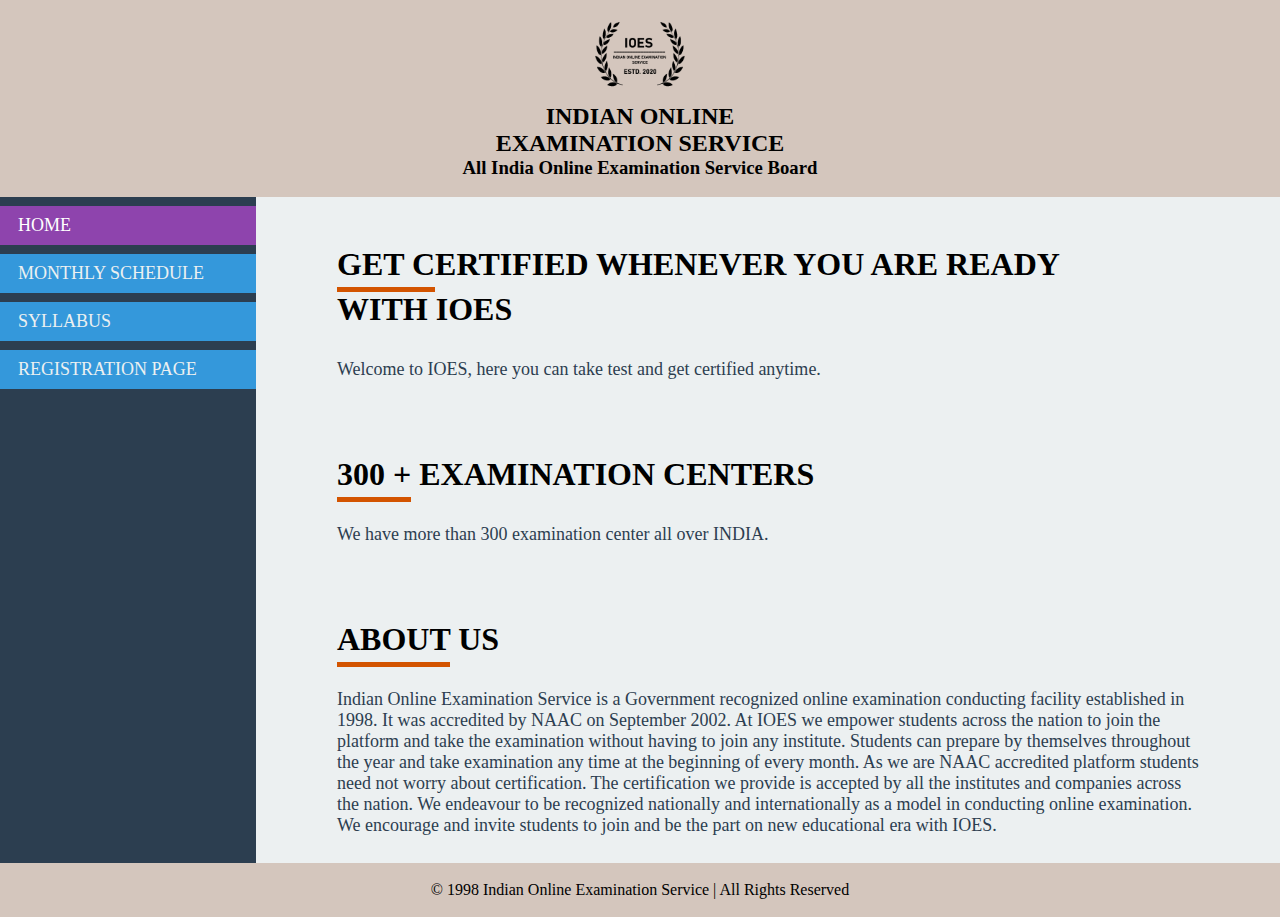
<file: index.html>
<!DOCTYPE html>
<html lang="en">
<head>
    <meta charset="UTF-8">
    <meta name="viewport" content="width=device-width, initial-scale=1.0">
    <title>&#9733; &nbsp; IOES</title>
    <link rel="stylesheet" type="text/css" href="STYLES/style.css">
    <script src="SCRIPTS/main.js"></script>
</head>
<body>
    <div class="mainContainer">         <!-- Main container to hold the body content -->
        
        <header>                        <!-- Main header holding logo, company name -->
            <img src="IMAGES/IOES_LOGO.png" alt="">
            <h2>INDIAN ONLINE</h2>
            <h2>EXAMINATION SERVICE</h2>
            <h3>All India Online Examination Service Board</h3>
        </header>

    <div class="flexContainer">         <!-- Using flexbox for better scalability on mobile devices -->
        <aside>                         <!-- Sidebar for holding menu items (menu bar) -->
            <nav>
                <ul>
                    <li><a id="current" href="index.html">Home</a></li>
                    <li><a href="monthlySchedule.html">Monthly Schedule</a></li>
                    <li><a href="syllabus.html">Syllabus</a></li>
                    <li><a href="registration.html">Registration Page</a></li>
                </ul> 
            </nav>
        </aside>
        <section>                       <!-- Body Content -->
            <h1><span>Get c</span>ertified whenever you are ready with IOES</h1>
            <p>Welcome to IOES, here you can take test and get certified anytime.</p>

            <h1><span>300 +</span> Examination Centers</h1>
            <p>We have more than 300 examination center all over INDIA.</p>

            <h1><span>About</span> Us</h1>
            <p>Indian Online Examination Service is a Government recognized online examination conducting facility established in 1998. It was accredited by NAAC on September 2002.
            At IOES we empower students across the nation to join the platform and take the examination without having to join any institute. Students can prepare by themselves throughout the year and take examination any time at the beginning of every month.
            As we are NAAC accredited platform students need not worry about certification. The certification we provide is accepted by all the institutes and companies across the nation.
            We endeavour to be recognized nationally and internationally as a model in conducting online examination.
            We encourage and invite students to join and be the part on new educational era with IOES.</p>

        </section>
    </div>
    <footer>                            <!-- footer (copyrights and credits) -->
        <p class="copyright">&COPY; 1998 Indian Online Examination Service | All Rights Reserved</p>
    </footer>
    </div>
</body>
</html>
</file>
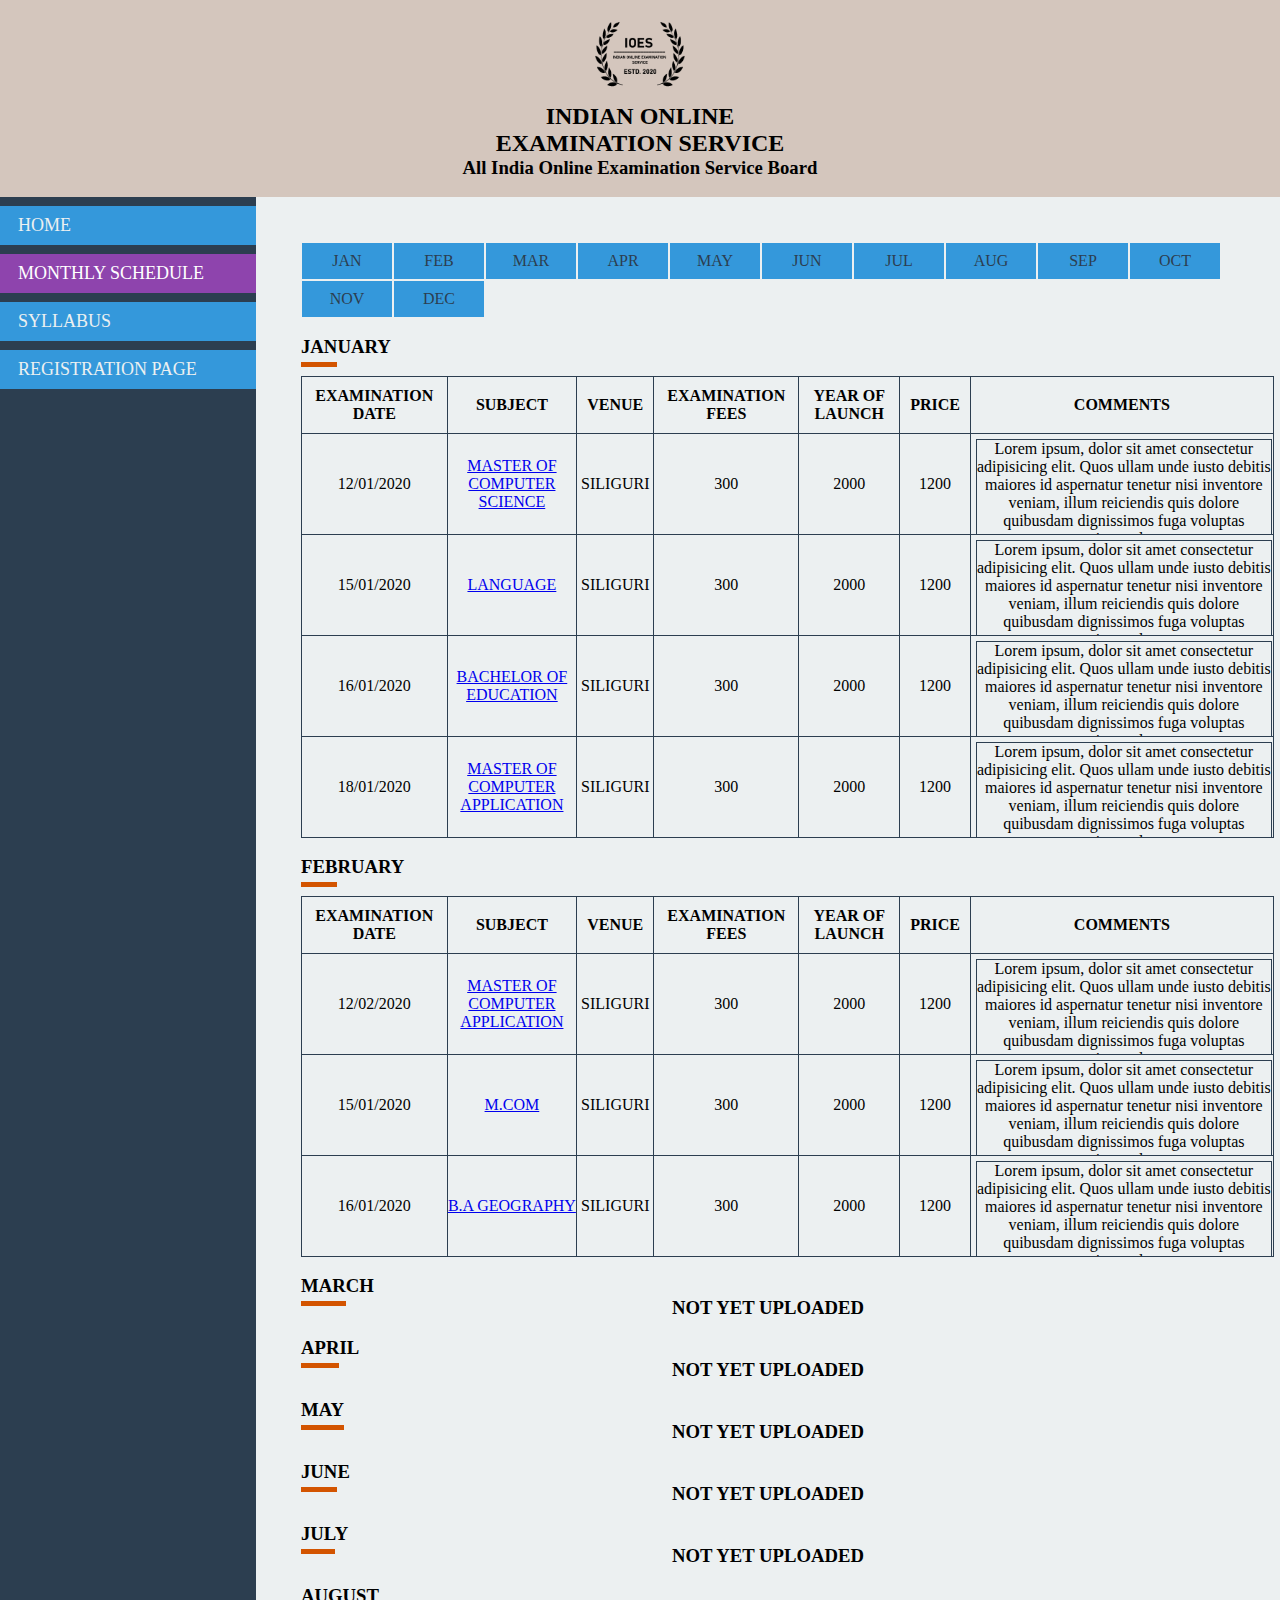
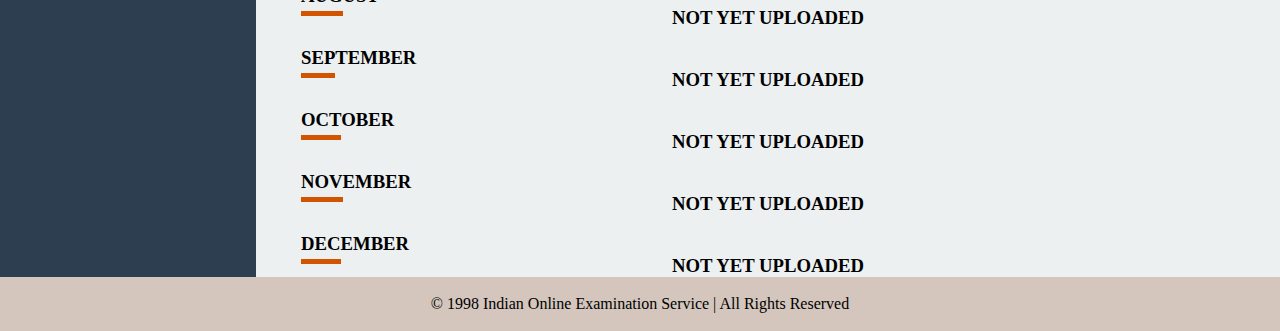
<file: monthlySchedule.html>
<!DOCTYPE html>
<html lang="en">
<head>
    <meta charset="UTF-8">
    <meta name="viewport" content="width=device-width, initial-scale=1.0">
    <title>&#9733; &nbsp; IOES</title>
    <link rel="stylesheet" type="text/css" href="STYLES/style.css">
    <script src="SCRIPTS/main.js"></script>
</head>
<body>
    <div class="icon-bar hide" id="scrollSpy"> <!-- for detecting when the page is scrolled. creates Go to top button at the end of the page -->
        <a href="#top" class="goToTop">^</a>  
    </div>
    
    <div class="mainContainer" id="top">
        
        <header>
            <img src="IMAGES/IOES_LOGO.png" alt="">
            <h2>INDIAN ONLINE</h2>
            <h2>EXAMINATION SERVICE</h2>
            <h3>All India Online Examination Service Board</h3>
        </header>
    
    <div class="flexContainer">
        <aside>
            <nav>
                <ul>
                    <li><a href="index.html">Home</a></li>
                    <li><a id="current" href="monthlySchedule.html">Monthly Schedule</a></li>
                    <li><a href="syllabus.html">Syllabus</a></li>
                    <li><a href="registration.html">Registration Page</a></li>
                </ul> 
            </nav>
        </aside>
        <section>
            <div class="months">
                <a href="#jan" class="jan">JAN</a>
                <a href="#feb" class="feb">FEB</a>
                <a href="#mar" class="mar">MAR</a>
                <a href="#apr" class="apr">APR</a>
                <a href="#may" class="may">MAY</a>
                <a href="#jun" class="jun">JUN</a>
                <a href="#jul" class="jul">JUL</a>
                <a href="#aug" class="aug">AUG</a>
                <a href="#sep" class="sep">SEP</a>
                <a href="#oct" class="oct">OCT</a>
                <a href="#nov" class="nov">NOV</a>
                <a href="#dec" class="dec">DEC</a>
            </div>
            <h3 class="tableMonth"><span>JAN</span>UARY</h3>
            <table id="jan">
                <tr>
                    <th>EXAMINATION DATE</th>
                    <th>SUBJECT</th>
                    <th>VENUE</th>
                    <th>EXAMINATION FEES</th>
                    <th>YEAR OF LAUNCH</th>
                    <th>PRICE</th>
                    <th>COMMENTS</th>
                </tr>
                <tr>
                    <td>12/01/2020</td>
                    <td><a href="file:///D:/WEBSITE/syllabus.html">MASTER OF COMPUTER SCIENCE</a></td>
                    <td>SILIGURI</td>
                    <td>300</td>
                    <td>2000</td>
                    <td>1200</td>
                    <td><div class="comments">
                        <table class="commentTable">
                            <tr>
                                <td>Lorem ipsum, dolor sit amet consectetur adipisicing elit. Quos ullam unde iusto debitis maiores id aspernatur tenetur nisi inventore veniam, illum reiciendis quis dolore quibusdam dignissimos fuga voluptas possimus placeat.</td>
                            </tr>
                            <tr>
                                <td>Lorem ipsum, dolor sit amet consectetur adipisicing elit. Quos ullam unde iusto debitis maiores id aspernatur tenetur nisi inventore veniam, illum reiciendis quis dolore quibusdam dignissimos fuga voluptas possimus placeat.</td>
                            </tr>
                            <tr>
                                <td>Lorem ipsum, dolor sit amet consectetur adipisicing elit. Quos ullam unde iusto debitis maiores id aspernatur tenetur nisi inventore veniam, illum reiciendis quis dolore quibusdam dignissimos fuga voluptas possimus placeat.</td>
                            </tr>
                            <tr>
                                <td>Lorem ipsum, dolor sit amet consectetur adipisicing elit. Quos ullam unde iusto debitis maiores id aspernatur tenetur nisi inventore veniam, illum reiciendis quis dolore quibusdam dignissimos fuga voluptas possimus placeat.</td>
                            </tr>
                            <tr>
                                <td>Lorem ipsum, dolor sit amet consectetur adipisicing elit. Quos ullam unde iusto debitis maiores id aspernatur tenetur nisi inventore veniam, illum reiciendis quis dolore quibusdam dignissimos fuga voluptas possimus placeat.</td>
                            </tr>
                            <tr>
                                <td>Lorem ipsum, dolor sit amet consectetur adipisicing elit. Quos ullam unde iusto debitis maiores id aspernatur tenetur nisi inventore veniam, illum reiciendis quis dolore quibusdam dignissimos fuga voluptas possimus placeat.</td>
                            </tr>
                        </table>
                       </div></td>
                </tr>

                <tr>
                    <td>15/01/2020</td>
                    <td><a href="file:///D:/WEBSITE/syllabus.html">LANGUAGE</a></td>
                    <td>SILIGURI</td>
                    <td>300</td>
                    <td>2000</td>
                    <td>1200</td>
                    <td><div class="comments">
                        <table class="commentTable">
                            <tr>
                                <td>Lorem ipsum, dolor sit amet consectetur adipisicing elit. Quos ullam unde iusto debitis maiores id aspernatur tenetur nisi inventore veniam, illum reiciendis quis dolore quibusdam dignissimos fuga voluptas possimus placeat.</td>
                            </tr>
                            <tr>
                                <td>Lorem ipsum, dolor sit amet consectetur adipisicing elit. Quos ullam unde iusto debitis maiores id aspernatur tenetur nisi inventore veniam, illum reiciendis quis dolore quibusdam dignissimos fuga voluptas possimus placeat.</td>
                            </tr>
                            <tr>
                                <td>Lorem ipsum, dolor sit amet consectetur adipisicing elit. Quos ullam unde iusto debitis maiores id aspernatur tenetur nisi inventore veniam, illum reiciendis quis dolore quibusdam dignissimos fuga voluptas possimus placeat.</td>
                            </tr>
                            <tr>
                                <td>Lorem ipsum, dolor sit amet consectetur adipisicing elit. Quos ullam unde iusto debitis maiores id aspernatur tenetur nisi inventore veniam, illum reiciendis quis dolore quibusdam dignissimos fuga voluptas possimus placeat.</td>
                            </tr>
                            <tr>
                                <td>Lorem ipsum, dolor sit amet consectetur adipisicing elit. Quos ullam unde iusto debitis maiores id aspernatur tenetur nisi inventore veniam, illum reiciendis quis dolore quibusdam dignissimos fuga voluptas possimus placeat.</td>
                            </tr>
                            <tr>
                                <td>Lorem ipsum, dolor sit amet consectetur adipisicing elit. Quos ullam unde iusto debitis maiores id aspernatur tenetur nisi inventore veniam, illum reiciendis quis dolore quibusdam dignissimos fuga voluptas possimus placeat.</td>
                            </tr>
                        </table>
                       </div></td>
                </tr>

                <tr>
                    <td>16/01/2020</td>
                    <td><a href="file:///D:/WEBSITE/syllabus.html">BACHELOR OF EDUCATION</a></td>
                    <td>SILIGURI</td>
                    <td>300</td>
                    <td>2000</td>
                    <td>1200</td>
                    <td><div class="comments">
                        <table class="commentTable">
                            <tr>
                                <td>Lorem ipsum, dolor sit amet consectetur adipisicing elit. Quos ullam unde iusto debitis maiores id aspernatur tenetur nisi inventore veniam, illum reiciendis quis dolore quibusdam dignissimos fuga voluptas possimus placeat.</td>
                            </tr>
                            <tr>
                                <td>Lorem ipsum, dolor sit amet consectetur adipisicing elit. Quos ullam unde iusto debitis maiores id aspernatur tenetur nisi inventore veniam, illum reiciendis quis dolore quibusdam dignissimos fuga voluptas possimus placeat.</td>
                            </tr>
                            <tr>
                                <td>Lorem ipsum, dolor sit amet consectetur adipisicing elit. Quos ullam unde iusto debitis maiores id aspernatur tenetur nisi inventore veniam, illum reiciendis quis dolore quibusdam dignissimos fuga voluptas possimus placeat.</td>
                            </tr>
                            <tr>
                                <td>Lorem ipsum, dolor sit amet consectetur adipisicing elit. Quos ullam unde iusto debitis maiores id aspernatur tenetur nisi inventore veniam, illum reiciendis quis dolore quibusdam dignissimos fuga voluptas possimus placeat.</td>
                            </tr>
                            <tr>
                                <td>Lorem ipsum, dolor sit amet consectetur adipisicing elit. Quos ullam unde iusto debitis maiores id aspernatur tenetur nisi inventore veniam, illum reiciendis quis dolore quibusdam dignissimos fuga voluptas possimus placeat.</td>
                            </tr>
                            <tr>
                                <td>Lorem ipsum, dolor sit amet consectetur adipisicing elit. Quos ullam unde iusto debitis maiores id aspernatur tenetur nisi inventore veniam, illum reiciendis quis dolore quibusdam dignissimos fuga voluptas possimus placeat.</td>
                            </tr>
                        </table>
                       </div></td>
                </tr>

                <tr>
                    <td>18/01/2020</td>
                    <td><a href="file:///D:/WEBSITE/syllabus.html">MASTER OF COMPUTER APPLICATION</a></td>
                    <td>SILIGURI</td>
                    <td>300</td>
                    <td>2000</td>
                    <td>1200</td>
                    <td><div class="comments">
                        <table class="commentTable">
                            <tr>
                                <td>Lorem ipsum, dolor sit amet consectetur adipisicing elit. Quos ullam unde iusto debitis maiores id aspernatur tenetur nisi inventore veniam, illum reiciendis quis dolore quibusdam dignissimos fuga voluptas possimus placeat.</td>
                            </tr>
                            <tr>
                                <td>Lorem ipsum, dolor sit amet consectetur adipisicing elit. Quos ullam unde iusto debitis maiores id aspernatur tenetur nisi inventore veniam, illum reiciendis quis dolore quibusdam dignissimos fuga voluptas possimus placeat.</td>
                            </tr>
                            <tr>
                                <td>Lorem ipsum, dolor sit amet consectetur adipisicing elit. Quos ullam unde iusto debitis maiores id aspernatur tenetur nisi inventore veniam, illum reiciendis quis dolore quibusdam dignissimos fuga voluptas possimus placeat.</td>
                            </tr>
                            <tr>
                                <td>Lorem ipsum, dolor sit amet consectetur adipisicing elit. Quos ullam unde iusto debitis maiores id aspernatur tenetur nisi inventore veniam, illum reiciendis quis dolore quibusdam dignissimos fuga voluptas possimus placeat.</td>
                            </tr>
                            <tr>
                                <td>Lorem ipsum, dolor sit amet consectetur adipisicing elit. Quos ullam unde iusto debitis maiores id aspernatur tenetur nisi inventore veniam, illum reiciendis quis dolore quibusdam dignissimos fuga voluptas possimus placeat.</td>
                            </tr>
                            <tr>
                                <td>Lorem ipsum, dolor sit amet consectetur adipisicing elit. Quos ullam unde iusto debitis maiores id aspernatur tenetur nisi inventore veniam, illum reiciendis quis dolore quibusdam dignissimos fuga voluptas possimus placeat.</td>
                            </tr>
                        </table>
                       </div></td>
                </tr>
            </table>
<!-- -------------------------------------feb----------------------------------------- -->
<h3 class="tableMonth"><span>FEB</span>RUARY</h3>
<table id="feb">
    <tr>
        <th>EXAMINATION DATE</th>
        <th>SUBJECT</th>
        <th>VENUE</th>
        <th>EXAMINATION FEES</th>
        <th>YEAR OF LAUNCH</th>
        <th>PRICE</th>
        <th>COMMENTS</th>
    </tr>
    <tr>
        <td>12/02/2020</td>
        <td><a href="file:///D:/WEBSITE/syllabus.html">MASTER OF COMPUTER APPLICATION</a></td>
        <td>SILIGURI</td>
        <td>300</td>
        <td>2000</td>
        <td>1200</td>
        <td><div class="comments">
            <table class="commentTable">
                <tr>
                    <td>Lorem ipsum, dolor sit amet consectetur adipisicing elit. Quos ullam unde iusto debitis maiores id aspernatur tenetur nisi inventore veniam, illum reiciendis quis dolore quibusdam dignissimos fuga voluptas possimus placeat.</td>
                </tr>
                <tr>
                    <td>Lorem ipsum, dolor sit amet consectetur adipisicing elit. Quos ullam unde iusto debitis maiores id aspernatur tenetur nisi inventore veniam, illum reiciendis quis dolore quibusdam dignissimos fuga voluptas possimus placeat.</td>
                </tr>
                <tr>
                    <td>Lorem ipsum, dolor sit amet consectetur adipisicing elit. Quos ullam unde iusto debitis maiores id aspernatur tenetur nisi inventore veniam, illum reiciendis quis dolore quibusdam dignissimos fuga voluptas possimus placeat.</td>
                </tr>
                <tr>
                    <td>Lorem ipsum, dolor sit amet consectetur adipisicing elit. Quos ullam unde iusto debitis maiores id aspernatur tenetur nisi inventore veniam, illum reiciendis quis dolore quibusdam dignissimos fuga voluptas possimus placeat.</td>
                </tr>
                <tr>
                    <td>Lorem ipsum, dolor sit amet consectetur adipisicing elit. Quos ullam unde iusto debitis maiores id aspernatur tenetur nisi inventore veniam, illum reiciendis quis dolore quibusdam dignissimos fuga voluptas possimus placeat.</td>
                </tr>
                <tr>
                    <td>Lorem ipsum, dolor sit amet consectetur adipisicing elit. Quos ullam unde iusto debitis maiores id aspernatur tenetur nisi inventore veniam, illum reiciendis quis dolore quibusdam dignissimos fuga voluptas possimus placeat.</td>
                </tr>
            </table>
           </div></td>
    </tr>

    <tr>
        <td>15/01/2020</td>
        <td><a href="file:///D:/WEBSITE/syllabus.html">M.COM</a></td>
        <td>SILIGURI</td>
        <td>300</td>
        <td>2000</td>
        <td>1200</td>
        <td><div class="comments">
            <table class="commentTable">
                <tr>
                    <td>Lorem ipsum, dolor sit amet consectetur adipisicing elit. Quos ullam unde iusto debitis maiores id aspernatur tenetur nisi inventore veniam, illum reiciendis quis dolore quibusdam dignissimos fuga voluptas possimus placeat.</td>
                </tr>
                <tr>
                    <td>Lorem ipsum, dolor sit amet consectetur adipisicing elit. Quos ullam unde iusto debitis maiores id aspernatur tenetur nisi inventore veniam, illum reiciendis quis dolore quibusdam dignissimos fuga voluptas possimus placeat.</td>
                </tr>
                <tr>
                    <td>Lorem ipsum, dolor sit amet consectetur adipisicing elit. Quos ullam unde iusto debitis maiores id aspernatur tenetur nisi inventore veniam, illum reiciendis quis dolore quibusdam dignissimos fuga voluptas possimus placeat.</td>
                </tr>
                <tr>
                    <td>Lorem ipsum, dolor sit amet consectetur adipisicing elit. Quos ullam unde iusto debitis maiores id aspernatur tenetur nisi inventore veniam, illum reiciendis quis dolore quibusdam dignissimos fuga voluptas possimus placeat.</td>
                </tr>
                <tr>
                    <td>Lorem ipsum, dolor sit amet consectetur adipisicing elit. Quos ullam unde iusto debitis maiores id aspernatur tenetur nisi inventore veniam, illum reiciendis quis dolore quibusdam dignissimos fuga voluptas possimus placeat.</td>
                </tr>
                <tr>
                    <td>Lorem ipsum, dolor sit amet consectetur adipisicing elit. Quos ullam unde iusto debitis maiores id aspernatur tenetur nisi inventore veniam, illum reiciendis quis dolore quibusdam dignissimos fuga voluptas possimus placeat.</td>
                </tr>
            </table>
           </div></td>
    </tr>

    <tr>
        <td>16/01/2020</td>
        <td><a href="file:///D:/WEBSITE/syllabus.html">B.A GEOGRAPHY</a></td>
        <td>SILIGURI</td>
        <td>300</td>
        <td>2000</td>
        <td>1200</td>
        <td><div class="comments">
            <table class="commentTable">
                <tr>
                    <td>Lorem ipsum, dolor sit amet consectetur adipisicing elit. Quos ullam unde iusto debitis maiores id aspernatur tenetur nisi inventore veniam, illum reiciendis quis dolore quibusdam dignissimos fuga voluptas possimus placeat.</td>
                </tr>
                <tr>
                    <td>Lorem ipsum, dolor sit amet consectetur adipisicing elit. Quos ullam unde iusto debitis maiores id aspernatur tenetur nisi inventore veniam, illum reiciendis quis dolore quibusdam dignissimos fuga voluptas possimus placeat.</td>
                </tr>
                <tr>
                    <td>Lorem ipsum, dolor sit amet consectetur adipisicing elit. Quos ullam unde iusto debitis maiores id aspernatur tenetur nisi inventore veniam, illum reiciendis quis dolore quibusdam dignissimos fuga voluptas possimus placeat.</td>
                </tr>
                <tr>
                    <td>Lorem ipsum, dolor sit amet consectetur adipisicing elit. Quos ullam unde iusto debitis maiores id aspernatur tenetur nisi inventore veniam, illum reiciendis quis dolore quibusdam dignissimos fuga voluptas possimus placeat.</td>
                </tr>
                <tr>
                    <td>Lorem ipsum, dolor sit amet consectetur adipisicing elit. Quos ullam unde iusto debitis maiores id aspernatur tenetur nisi inventore veniam, illum reiciendis quis dolore quibusdam dignissimos fuga voluptas possimus placeat.</td>
                </tr>
                <tr>
                    <td>Lorem ipsum, dolor sit amet consectetur adipisicing elit. Quos ullam unde iusto debitis maiores id aspernatur tenetur nisi inventore veniam, illum reiciendis quis dolore quibusdam dignissimos fuga voluptas possimus placeat.</td>
                </tr>
            </table>
           </div></td>
    </tr>
</table>
<!-- march -->
<h3 class="tableMonth"><span id="mar">MAR</span>CH</h3>
<h3 class="notUploaded">NOT YET UPLOADED</h3>
<h3 class="tableMonth"><span id="apr">APR</span>IL</h3>
<h3 class="notUploaded">NOT YET UPLOADED</h3>
<h3 class="tableMonth"><span id="may">MAY</span></h3>
<h3 class="notUploaded">NOT YET UPLOADED</h3>
<h3 class="tableMonth"><span id="jun">JUN</span>E</h3>
<h3 class="notUploaded">NOT YET UPLOADED</h3>
<h3 class="tableMonth"><span id="jul">JUL</span>Y</h3>
<h3 class="notUploaded">NOT YET UPLOADED</h3>
<h3 class="tableMonth"><span id="aug">AUG</span>UST</h3>
<h3 class="notUploaded">NOT YET UPLOADED</h3>
<h3 class="tableMonth"><span id="sep">SEP</span>TEMBER</h3>
<h3 class="notUploaded">NOT YET UPLOADED</h3>
<h3 class="tableMonth"><span id="oct">OCT</span>OBER</h3>
<h3 class="notUploaded">NOT YET UPLOADED</h3>
<h3 class="tableMonth"><span id="nov">NOV</span>EMBER</h3>
<h3 class="notUploaded">NOT YET UPLOADED</h3>
<h3 class="tableMonth"><span id="dec">DEC</span>EMBER</h3>
<h3 class="notUploaded">NOT YET UPLOADED</h3>
        </section>
    </div>

    <footer>
        <p class="copyright">&COPY; 1998 Indian Online Examination Service | All Rights Reserved</p>
    </footer>
    
    </div>
</body>
</html>
</file>
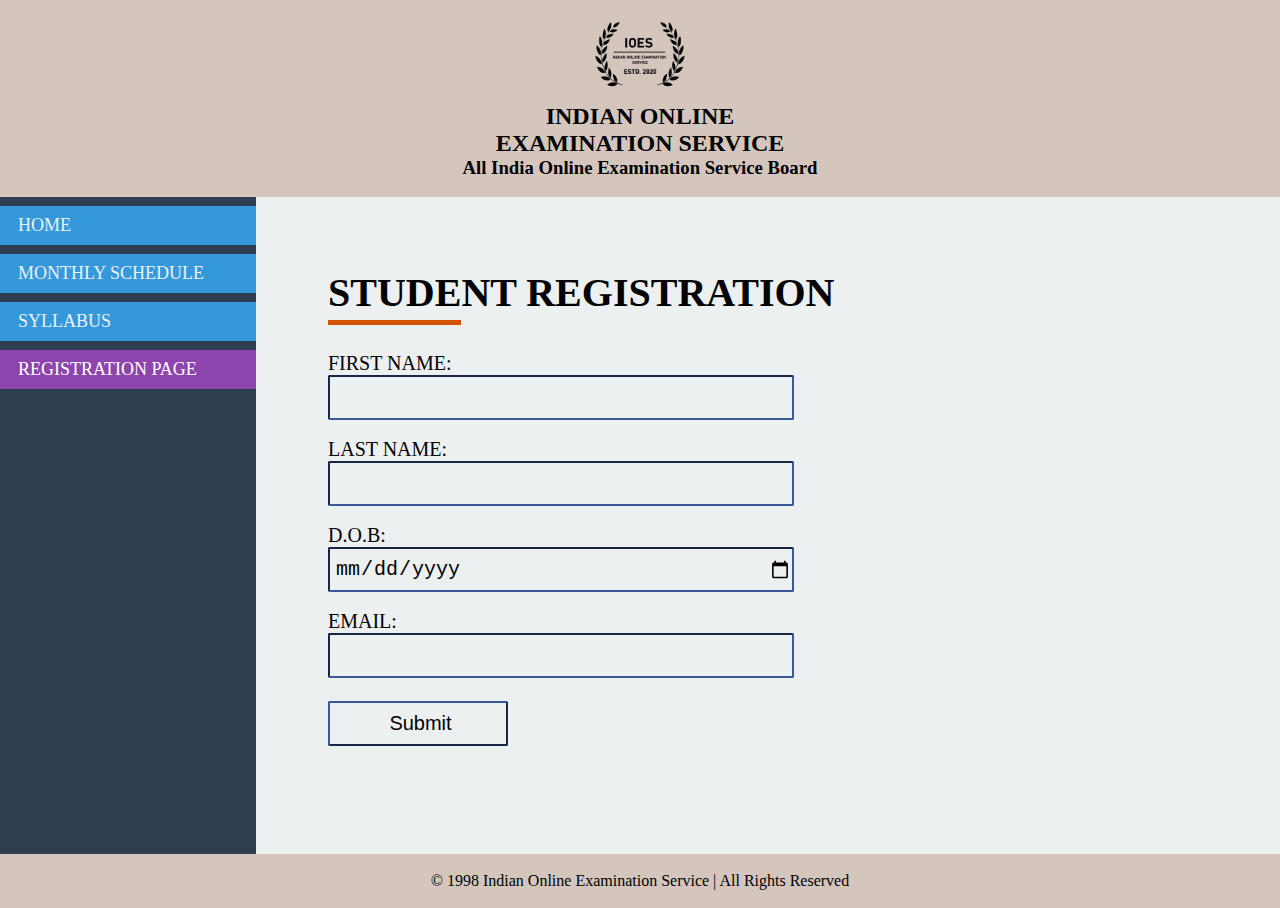
<file: registration.html>
<!DOCTYPE html>
<html lang="en">
<head>
    <meta charset="UTF-8">
    <meta name="viewport" content="width=device-width, initial-scale=1.0">
    <title>&#9733; &nbsp; IOES</title>
    <link rel="stylesheet" type="text/css" href="STYLES/style.css">
    <script src="SCRIPTS/main.js"></script>
</head>
<body>
    <div class="mainContainer">
        <header>
            <img src="IMAGES/IOES_LOGO.png" alt="">
            <h2>INDIAN ONLINE</h2>
            <h2>EXAMINATION SERVICE</h2>
            <h3>All India Online Examination Service Board</h3>
        </header>
    <div class="flexContainer">
        <aside>
            <nav>
                <ul>
                    <li><a href="index.html">Home</a></li>
                    <li><a href="monthlySchedule.html">Monthly Schedule</a></li>
                    <li><a href="syllabus.html">Syllabus</a></li>
                    <li><a id="current" href="registration.html">Registration Page</a></li>
                </ul> 
            </nav>
        </aside>
        <section>
            
            <fieldset class="form">
            <legend><h1><span>STUDE</span>NT REGISTRATION</h1></legend>
            <div class="formContainer">
            <form action="syllabus.html" name='registration' onsubmit="return check()">
                <label for="fname">FIRST NAME:</label><br>
                <input type="text" id="fname" name="fname"><p class="error" id="errorFname"></p><br>
                <hr>
                <label for="lname">LAST NAME:</label><br>
                <input type="text" id="lname" name="lname"><p class="error" id="errorLname"></p><br>
                <hr>
                <label for="dob">D.O.B:</label><br>
                <input type="date" id="dob" name="dt" min="1980-01-01" max="1998-12-31"><p class="error" id="errorDate"></p><br>
                <hr>
                <label for="email">EMAIL:</label><br>
                <input type="email" id="email" name="email"><p class="error" id="errorEmail"></p>
                <br><br>
                <input class="subMit" id="submitBtn" type="submit" value="Submit">
              </form>
            </div>
            </fieldset>

        </section>
    </div>
    <footer>
        <p class="copyright">&COPY; 1998 Indian Online Examination Service | All Rights Reserved</p>
    </footer>
    </div>
</body>
</html>
</file>
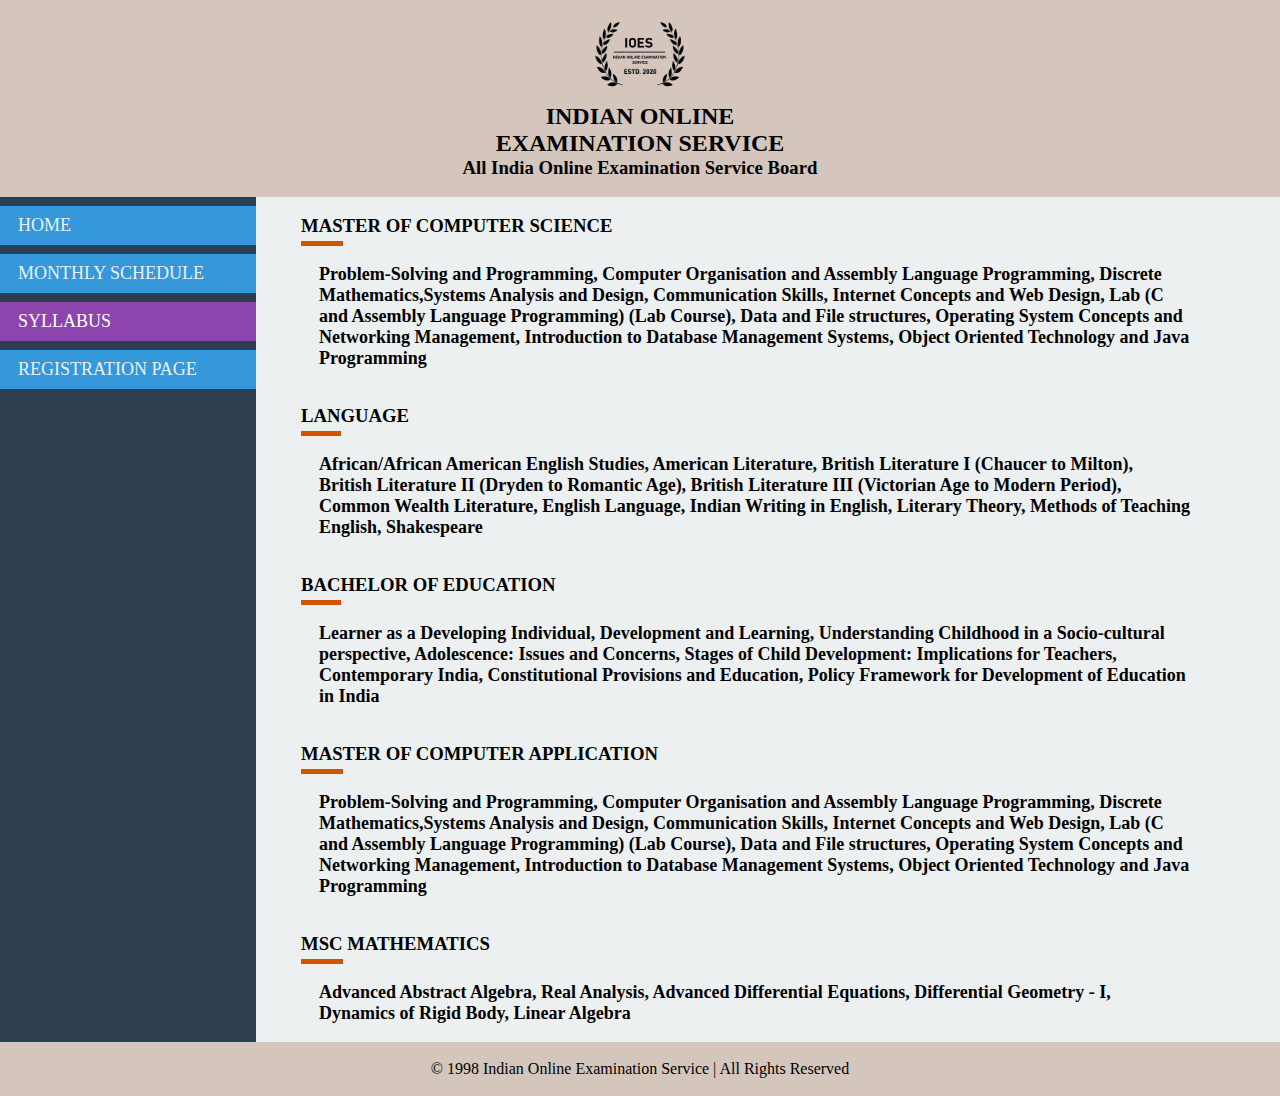
<file: syllabus.html>
<!DOCTYPE html>
<html lang="en">
<head>
    <meta charset="UTF-8">
    <meta name="viewport" content="width=device-width, initial-scale=1.0">
    <title>&#9733; &nbsp; IOES</title>
    <link rel="stylesheet" type="text/css" href="STYLES/style.css">
    <script src="SCRIPTS/main.js"></script>
</head>
<body>
    <div class="mainContainer">
        <header>
            <img src="IMAGES/IOES_LOGO.png" alt="">
            <h2>INDIAN ONLINE</h2>
            <h2>EXAMINATION SERVICE</h2>
            <h3>All India Online Examination Service Board</h3>
        </header>
    <div class="flexContainer">
        <aside>
            <nav>
                <ul>
                    <li><a href="index.html">Home</a></li>
                    <li><a href="monthlySchedule.html">Monthly Schedule</a></li>
                    <li><a id="current" href="syllabus.html">Syllabus</a></li>
                    <li><a href="registration.html">Registration Page</a></li>
                </ul> 
            </nav>
        </aside>
        <section>
            <div class="syllabus">
                <h3 class="tableMonth"><span>MAS</span>TER OF COMPUTER SCIENCE</h3>
                <P>
                    Problem-Solving and Programming, Computer Organisation and Assembly Language Programming, Discrete Mathematics,Systems Analysis and Design, 
                    Communication Skills, Internet Concepts and Web Design, 
                    Lab (C and Assembly Language Programming) (Lab Course), 
                    Data and File structures, Operating System Concepts and Networking Management, 
                    Introduction to Database Management Systems, Object Oriented Technology and Java Programming
                </P>
                <h3 class="tableMonth"><span>LAN</span>GUAGE</h3>
                <P>
                    African/African American English Studies, American Literature, 
                    British Literature I (Chaucer to Milton), British Literature II (Dryden to Romantic Age),
                    British Literature III (Victorian Age to Modern Period), Common Wealth Literature, English Language,
                    Indian Writing in English, Literary Theory, Methods of Teaching English, 
                    Shakespeare               
                </P>
                <h3 class="tableMonth"><span>BAC</span>HELOR OF EDUCATION</h3>
                <P>
                    Learner as a Developing Individual, Development and Learning, Understanding Childhood in a Socio-cultural perspective, 
                    Adolescence: Issues and Concerns, Stages of Child Development: Implications for Teachers, Contemporary India, Constitutional Provisions and Education, 
                    Policy Framework for Development of Education in India
                </P>
                <h3 class="tableMonth"><span>MAS</span>TER OF COMPUTER APPLICATION</h3>
                <P>
                    Problem-Solving and Programming, Computer Organisation and Assembly Language Programming, Discrete Mathematics,Systems Analysis and Design, 
                    Communication Skills, Internet Concepts and Web Design, 
                    Lab (C and Assembly Language Programming) (Lab Course), 
                    Data and File structures, Operating System Concepts and Networking Management, 
                    Introduction to Database Management Systems, Object Oriented Technology and Java Programming
                </P>
                <h3 class="tableMonth"><span>MSC</span> MATHEMATICS</h3>
                <P>
                    Advanced Abstract Algebra, Real Analysis, Advanced Differential Equations,
                    Differential Geometry - I, Dynamics of Rigid Body, Linear Algebra
                </P>
            </div>

        </section>
    </div>
    <footer>
        <p class="copyright">&COPY; 1998 Indian Online Examination Service | All Rights Reserved</p>
    </footer>
    </div>
</body>
</html>
</file>
<file: STYLES/style.css>
*{
    margin:0;
    padding: 0;
    box-sizing: border-box;
}

.mainContainer{
    overflow: hidden;
    height:100%;
}


header{
    text-align:center;
    height: auto;
    background-color:#D4C6BD;
}
header > h3{
    padding-bottom: 2vh;
}
img{
    padding-top:1vh;
    width: 10vh;
}

.flexContainer{
    display: flex;
    flex-wrap: nowrap;
}

aside{
    background-color: #2c3e50;
    width:200vh;
    font-size: 18px;
}

section{
    width:800vh;
    background-color: #ecf0f1;
}



ul{
    text-decoration: none;
    text-transform: uppercase;
    list-style-type: none;
}
li{
    margin:0vh 0vh 1vh 0vh;
    background-color: #3498db;
}
li > a{
    color:#ecf0f1;
    text-decoration: none   ;
    padding: 1vh 0vh 1vh 2vh;
    margin:1vh 0vh 1vh 0vh;
    background-color: #3498db;
    display: block;
}

#current{
    background-color: #8e44ad;
    color:#ffffff;
}

a:hover {
    background-color: #8e44ad;
    color:#ffffff;
    border-left: 5px solid #ffffff;
    transition: all 0.4s ease;
}

section > h1 {
    color: #000000; 
    line-height: 5vh;;
    text-transform: uppercase;
    padding:5vh 15vh 1vh 9vh;
}

section > p{
    color:#2c3e50;
    font-size: 18px;
    padding:2vh 9vh 3vh 9vh;
}

span{
    background-color: #ecf0f1;
    padding-bottom: 0.5vh;
    border-bottom: 5px solid #d35400;
}
table{
    margin:2vh 0vh 0vh 5vh;
    width:95%;
    border-collapse: collapse;
}
table a:hover{
    all:unset;
}
th{
    padding:10px;
}
th,td{
    border: 1px solid #2c3e50;
    text-align: center;
}
.comments{
    height:100px;
    overflow:auto;
}
.commentTable{
    margin:5px;
    width:98%;
}

.months{
    margin:5vh 0vh 2vh 5vh;
    display: flex;
    flex-wrap: wrap;
    text-align:center;
}
.months a{
    color:#2c3e50;
    width: 10vh;
    margin: 1px;
    padding:1vh;
    text-decoration: none;
    background-color: #3498db;
    display: block;
}
.months > a:hover{
    border:none;
    color:#ffffff;
    background-color:#8e44ad;
    transition: all 0.3s ease;
}
.tableMonth{
    margin-top:2vh;
}
h3 > span{
    margin:5vh 0vh 0vh 5vh;
}
.notUploaded{
    text-align: center;
}

footer{
    text-align:center;
    height: auto;
    background-color:#D4C6BD;
}
.copyright{
    padding: 2vh;
}

.icon-bar {
    position: fixed;
    top: 80%;
    right:0;
    /* -webkit-transform: translateY(-50%);
    -ms-transform: translateY(-50%);
    transform: translateY(-50%); */
  }
  
  .icon-bar a {
    display: block;
    text-align: center;
    padding: 16px;
    transition: all 0.3s ease;
    color: white;
    font-size: 20px;
    text-decoration: none;
  }
  
  .icon-bar a:hover {
    background-color: #000;
    border:none;
    border-radius: 10%;
  }
  
  .goToTop {
    background: #3B5998;
    color: white;
  }

  .content {
    margin-left: 75px;
    font-size: 30px;
  }

  .hide{
      display:none;
  }

  .show{
      display:block;
  }

  .form{
      margin:8vh;
      width:50%;
      font-size: 20px;
      border:none;
  }

  .formContainer{
      padding:4vh 4vh 4vh 0vh;
  }

  input{
      width:98%;
      height: 5vh;
      border-radius: 2px;
      border-color: #3B5998;
      text-decoration: none;
      background-color: #ecf0f1;
      padding-left:5px;
      font-size: 20px;
  }

  .centerForm{
      text-align: center;
  }
  hr{
      padding-top:2vh;
      width:20vh;
      border:none;
  }
  .subMit{
      width: 20vh;
      height: 5vh;
  }

  .subMit:hover{
    background-color:#3B5998!important;
    color:#ecf0f1;
   }
   
   .error{
    color: red;
    display: inline;
   }

   .syllabus > p{
        padding: 3vh 10vh 2vh 7vh;
        font-weight: bold;
        font-size: 18px;
   }
</file>
